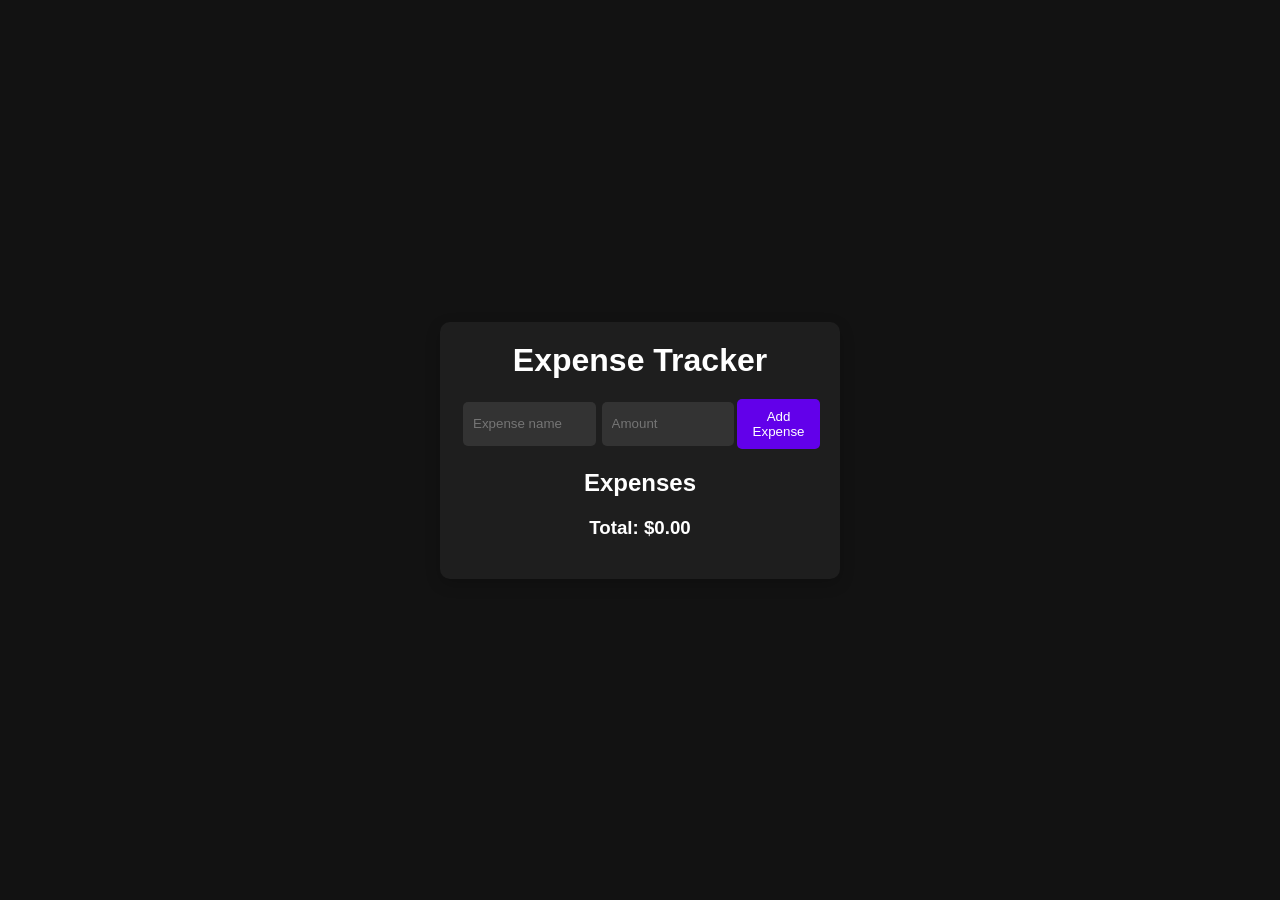
<file: projects/expenseTracker/index.html>
<!DOCTYPE html>
<html lang="en">
  <head>
    <meta charset="UTF-8" />
    <meta name="viewport" content="width=device-width, initial-scale=1.0" />
    <title>Expense Tracker</title>
    <link rel="stylesheet" href="styles.css" />
  </head>
  <body>
    <div class="container">
      <h1>Expense Tracker</h1>
      <form id="expense-form">
        <input
          type="text"
          id="expense-name"
          placeholder="Expense name"
          required
        />
        <input
          type="number"
          id="expense-amount"
          placeholder="Amount"
          required
        />
        <button type="submit">Add Expense</button>
      </form>

      <h2>Expenses</h2>
      <ul id="expense-list"></ul>

      <div id="total">
        <h3>Total: $<span id="total-amount">0.00</span></h3>
      </div>
    </div>
    <script src="script.js"></script>
  </body>
</html>
</file>
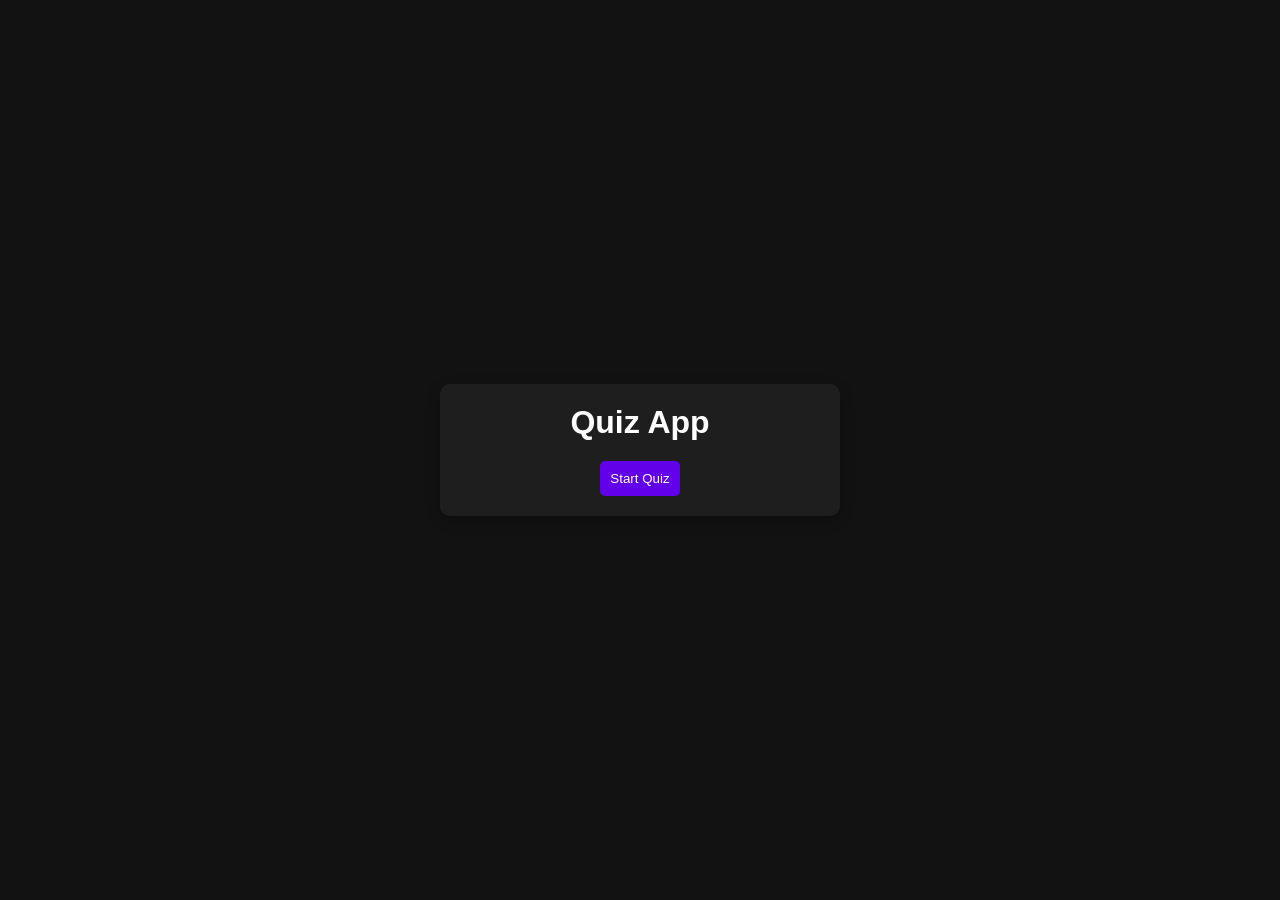
<file: projects/quizApp/index.html>
<!DOCTYPE html>
<html lang="en">
  <head>
    <meta charset="UTF-8" />
    <meta name="viewport" content="width=device-width, initial-scale=1.0" />
    <title>Quiz App</title>
    <link rel="stylesheet" href="styles.css" />
  </head>
  <body>
    <div class="container">
      <h1>Quiz App</h1>
      <div id="quiz-container">
        <div id="question-container" class="hidden">
          <h2 id="question-text"></h2>
          <ul id="choices-list">
            <!-- Choices will be added dynamically here -->
          </ul>
          <button id="next-btn" class="hidden">Next Question</button>
        </div>
        <div id="result-container" class="hidden">
          <h2>Your Score:</h2>
          <p id="score"></p>
          <button id="restart-btn">Restart Quiz</button>
        </div>
        <button id="start-btn">Start Quiz</button>
      </div>
    </div>
    <script src="script.js"></script>
  </body>
</html>
</file>
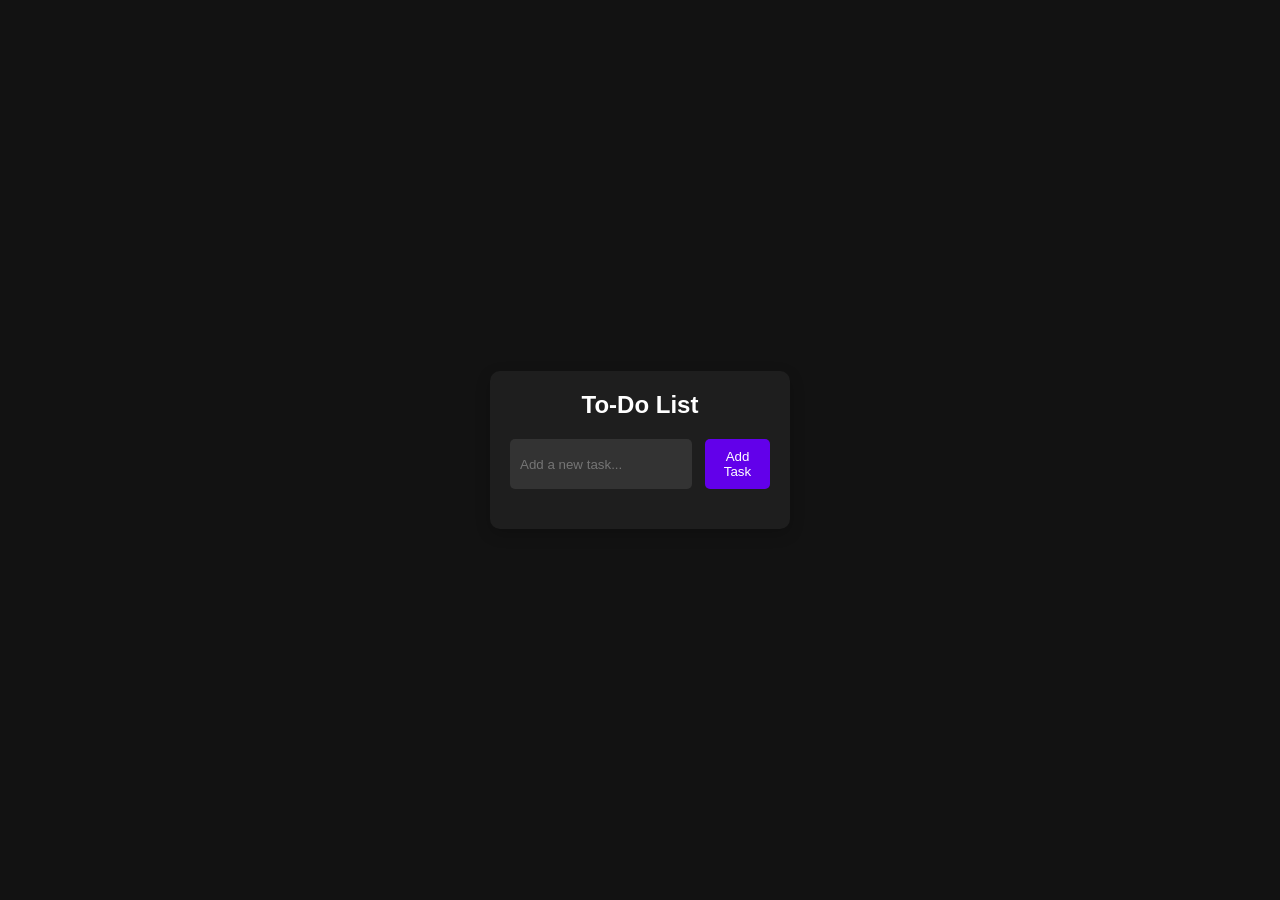
<file: projects/todoList/index.html>
<!DOCTYPE html>
<html lang="en">
  <head>
    <meta charset="UTF-8" />
    <meta name="viewport" content="width=device-width, initial-scale=1.0" />
    <title>To-Do List</title>
    <link rel="stylesheet" href="styles.css" />
  </head>
  <body>
    <div class="container">
      <h1>To-Do List</h1>
      <div class="input-container">
        <input type="text" id="todo-input" placeholder="Add a new task..." />
        <button id="add-task-btn">Add Task</button>
      </div>
      <ul id="todo-list"></ul>
    </div>
    <script src="script.js"></script>
  </body>
</html>
</file>
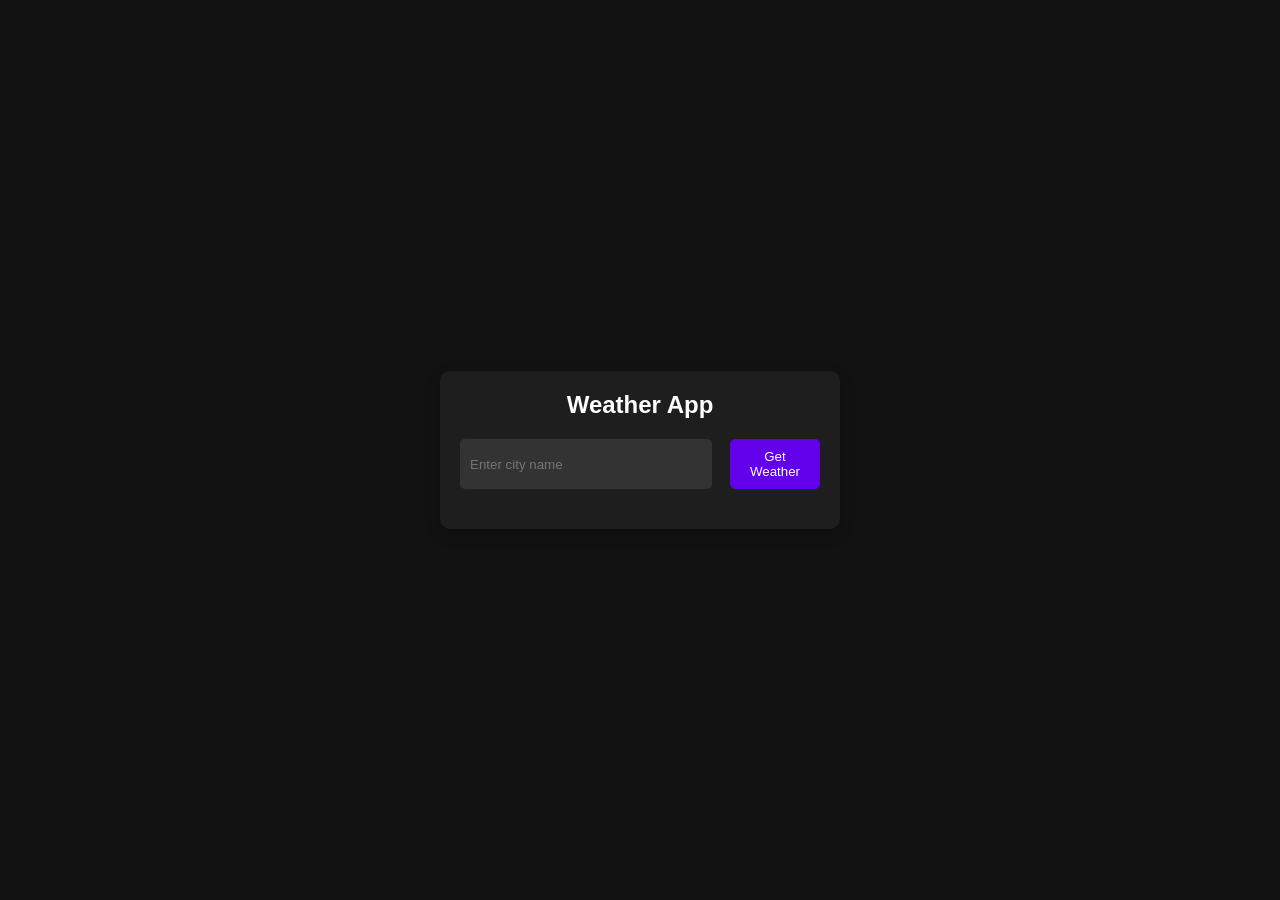
<file: projects/weatherApp/index.html>
<!DOCTYPE html>
<html lang="en">
  <head>
    <meta charset="UTF-8" />
    <meta name="viewport" content="width=device-width, initial-scale=1.0" />
    <title>Weather App</title>
    <link rel="stylesheet" href="styles.css" />
  </head>
  <body>
    <div class="container">
      <h1>Weather App</h1>
      <div class="input-container">
        <input type="text" id="city-input" placeholder="Enter city name" />
        <button id="get-weather-btn">Get Weather</button>
      </div>
      <div id="weather-info" class="hidden">
        <h2 id="city-name"></h2>
        <p id="temperature"></p>
        <p id="description"></p>
      </div>
      <p id="error-message" class="hidden">City not found. Please try again.</p>
    </div>
    <script src="script.js"></script>
  </body>
</html>
</file>
<file: projects/expenseTracker/styles.css>
* {
  margin: 0;
  padding: 0;
  box-sizing: border-box;
}

body {
  font-family: Arial, sans-serif;
  background-color: #121212;
  color: #ffffff;
  display: flex;
  justify-content: center;
  align-items: center;
  height: 100vh;
}

.container {
  width: 400px;
  padding: 20px;
  background-color: #1e1e1e;
  border-radius: 10px;
  box-shadow: 0 5px 15px rgba(0, 0, 0, 0.2);
}

h1,
h2,
h3 {
  text-align: center;
  margin-bottom: 20px;
}

form {
  display: flex;
  justify-content: space-between;
  margin-bottom: 20px;
}

input[type="text"],
input[type="number"] {
  width: 45%;
  padding: 10px;
  background-color: #333333;
  border: none;
  border-radius: 5px;
  color: #fff;
  outline: none;
  margin: 3px;
}

button {
  padding: 10px;
  background-color: #6200ea;
  border: none;
  border-radius: 5px;
  color: #fff;
  cursor: pointer;
  transition: background-color 0.3s;
}

button:hover {
  background-color: #3700b3;
}

#expense-list {
  list-style-type: none;
  padding: 0;
}

#expense-list li {
  background-color: #333333;
  padding: 10px;
  margin-bottom: 10px;
  display: flex;
  justify-content: space-between;
  align-items: center;
  border-radius: 5px;
}

#total {
  text-align: right;
}

.hidden {
  display: none;
}
</file>
<file: projects/quizApp/styles.css>
* {
  margin: 0;
  padding: 0;
  box-sizing: border-box;
}

body {
  font-family: Arial, sans-serif;
  background-color: #121212;
  color: #ffffff;
  display: flex;
  justify-content: center;
  align-items: center;
  height: 100vh;
}

.container {
  width: 400px;
  padding: 20px;
  background-color: #1e1e1e;
  border-radius: 10px;
  box-shadow: 0 5px 15px rgba(0, 0, 0, 0.2);
  text-align: center;
}

h1,
h2 {
  margin-bottom: 20px;
}

ul {
  list-style-type: none;
  padding: 0;
}

li {
  background-color: #333333;
  padding: 10px;
  margin-bottom: 10px;
  border-radius: 5px;
  cursor: pointer;
  transition: background-color 0.3s;
}

li:hover {
  background-color: #6200ea;
}

button {
  padding: 10px;
  background-color: #6200ea;
  border: none;
  border-radius: 5px;
  color: white;
  cursor: pointer;
  transition: background-color 0.3s;
}

button:hover {
  background-color: #3700b3;
}

.hidden {
  display: none;
}
</file>
<file: projects/todoList/styles.css>
/* styles.css */
* {
  margin: 0;
  padding: 0;
  box-sizing: border-box;
}

body {
  font-family: Arial, sans-serif;
  background-color: #121212;
  color: #ffffff;
  display: flex;
  justify-content: center;
  align-items: center;
  height: 100vh;
}

.container {
  background-color: #1e1e1e;
  padding: 20px;
  border-radius: 10px;
  width: 300px;
  box-shadow: 0 5px 15px rgba(0, 0, 0, 0.2);
}

h1 {
  text-align: center;
  margin-bottom: 20px;
  font-size: 24px;
}

.input-container {
  display: flex;
  justify-content: space-between;
  margin-bottom: 20px;
}

input[type="text"] {
  width: 70%;
  padding: 10px;
  background-color: #333333;
  border: none;
  border-radius: 5px;
  color: #fff;
  outline: none;
}

button {
  width: 25%;
  padding: 10px;
  background-color: #6200ea;
  border: none;
  border-radius: 5px;
  color: #fff;
  cursor: pointer;
  transition: background-color 0.3s;
}

button:hover {
  background-color: #3700b3;
}

ul {
  list-style-type: none;
  padding: 0;
}

li {
  background-color: #333333;
  padding: 10px;
  margin-bottom: 10px;
  border-radius: 5px;
  display: flex;
  justify-content: space-between;
  align-items: center;
}

li.completed {
  text-decoration: line-through;
  opacity: 0.7;
}

li button {
  background-color: #d32f2f;
  border: none;
  padding: 5px;
  color: white;
  border-radius: 5px;
  cursor: pointer;
}

li button:hover {
  background-color: #b71c1c;
}
</file>
<file: projects/weatherApp/styles.css>
* {
  margin: 0;
  padding: 0;
  box-sizing: border-box;
}

body {
  font-family: Arial, sans-serif;
  background-color: #121212;
  color: #ffffff;
  display: flex;
  justify-content: center;
  align-items: center;
  height: 100vh;
}

.container {
  background-color: #1e1e1e;
  padding: 20px;
  border-radius: 10px;
  width: 400px;
  box-shadow: 0 5px 15px rgba(0, 0, 0, 0.2);
  text-align: center;
}

h1 {
  margin-bottom: 20px;
  font-size: 24px;
}

.input-container {
  display: flex;
  justify-content: space-between;
  margin-bottom: 20px;
}

input[type="text"] {
  width: 70%;
  padding: 10px;
  background-color: #333333;
  border: none;
  border-radius: 5px;
  color: #fff;
  outline: none;
}

button {
  width: 25%;
  padding: 10px;
  background-color: #6200ea;
  border: none;
  border-radius: 5px;
  color: #fff;
  cursor: pointer;
  transition: background-color 0.3s;
}

button:hover {
  background-color: #3700b3;
}

#weather-info {
  margin-top: 20px;
}

.hidden {
  display: none;
}

#error-message {
  color: #ff5722;
  margin-top: 20px;
}
</file>
